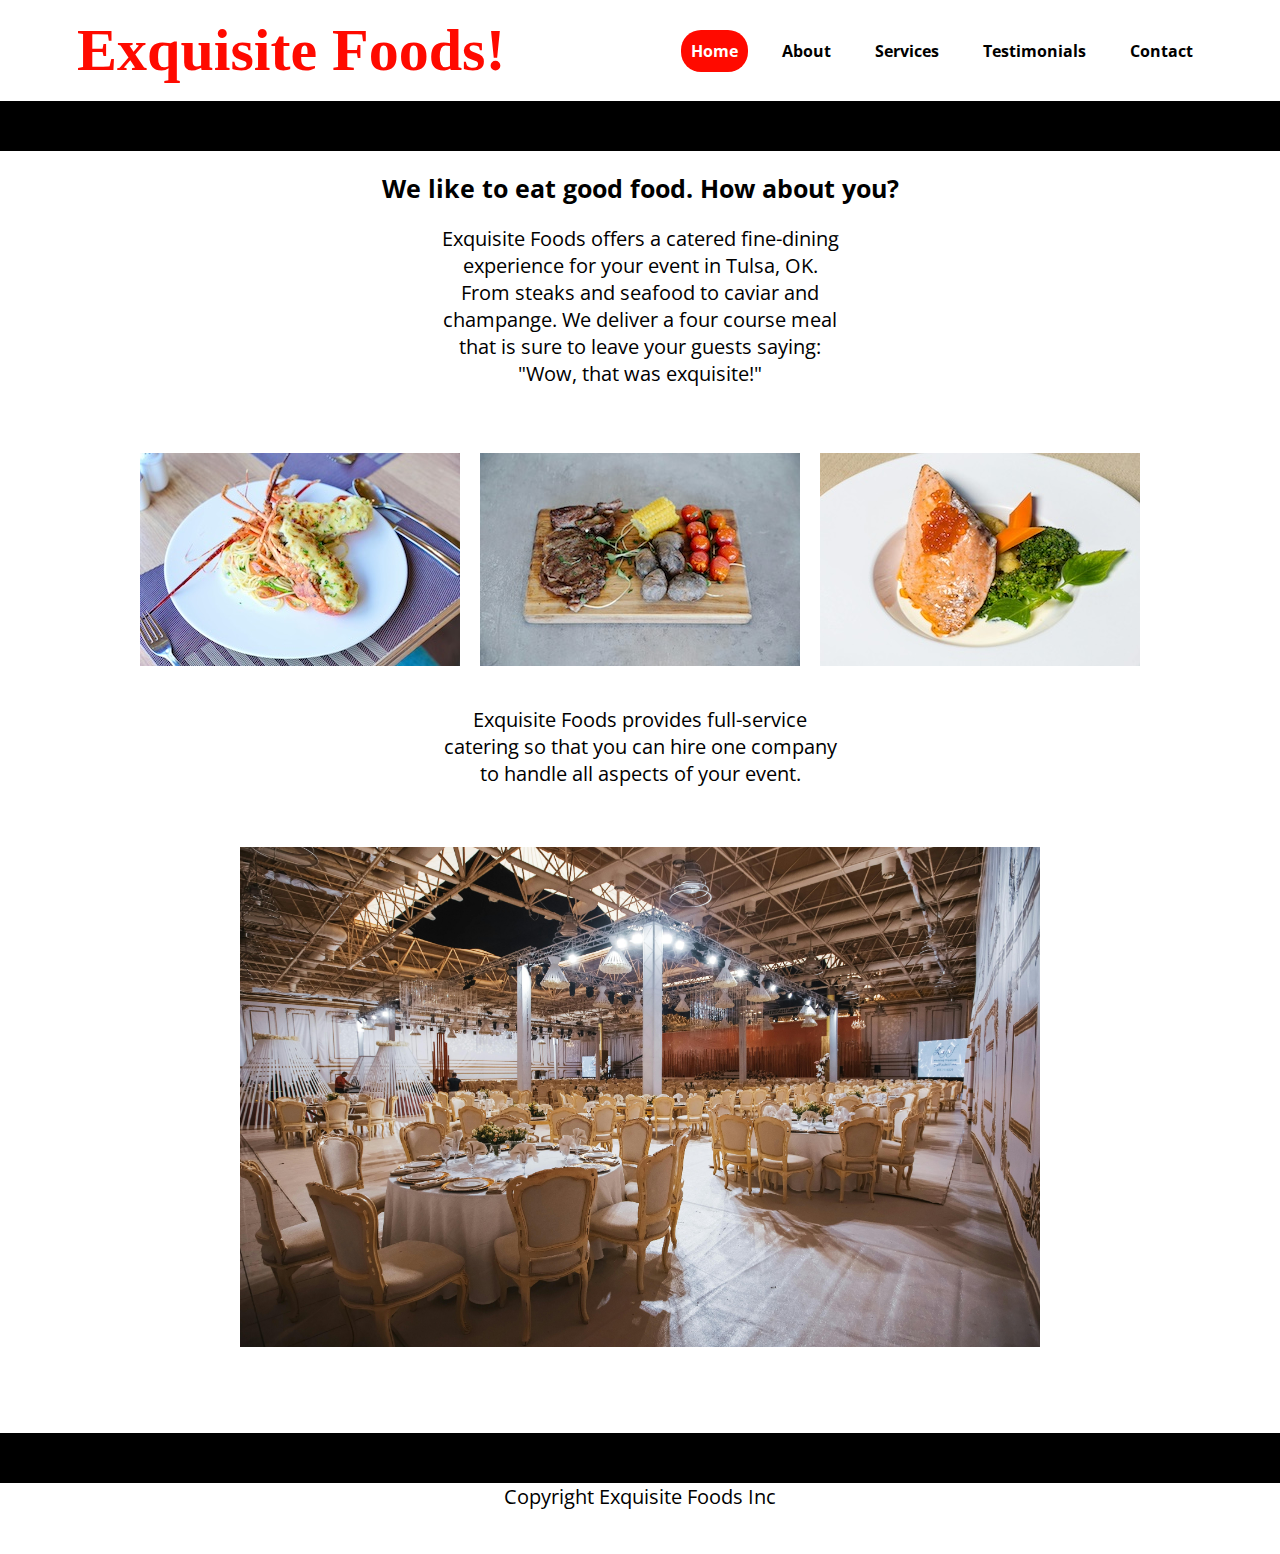
<file: index.html>
<!DOCTYPE html>
<html lang="en">
<head>
    <meta charset="UTF-8">
    <meta name="viewport" content="width=device-width, initial-scale=1.0">
    <title>Exquisite Foods!</title>
    <link rel="stylesheet" href="css/style.css">
    <link
      href="https://fonts.googleapis.com/css?family=Open Sans:400,700"
      rel="stylesheet"
      type="text/css"
    />
    <link
      href="https://fonts.googleapis.com/css?family=Open Sans Condensed:400,700"
      rel="stylesheet"
      type="text/css"
    />
</head>

<body>
    <header class="navbar">
         <div class="logo">Exquisite Foods!</div>
         <nav class="nav-links">
         <a href="index.html" class="active">Home</a>
         <a href="about.html">About</a>
         <a href="services.html">Services</a>
         <a href="testimonials.html">Testimonials</a>
         <a href="contact.html">Contact</a>
    </nav>

    </header> 
    
    <main>
        
        <div class="black-bar"></div>

        <p class="opening-paragraph">
            We like to eat good food. How about you?
        </p>
        <p class="support-paragraph">
            Exquisite Foods offers a catered fine-dining experience for your event in Tulsa, OK. From steaks and seafood to caviar and champange.
            We deliver a four course meal that is sure to leave your guests saying: "Wow, that was exquisite!"
        </p>

        <br>
        <br>
        <br>

        <div class="image-row">

        <img src="images/lobstertail.jpg" alt="lobster tail">
        <img src="images/steak.jpg" alt="steak">
        <img src="images/salmon.jpg" alt="salmon">
        </div>

        <p class="support-paragraph--b">
            Exquisite Foods provides full-service catering so that you can hire one company to handle all aspects of your event.
        </p>

        <img class="dining_a" src="images/dining_a.jpg" alt="event dining">




        <br>
        <br>
        <br>
    </main>

    <footer>
        <div class="black-bar"></div>
        <p>Copyright Exquisite Foods Inc</p>
    
    </footer>
    <br>
    <br>

</body>
</html>
</file>
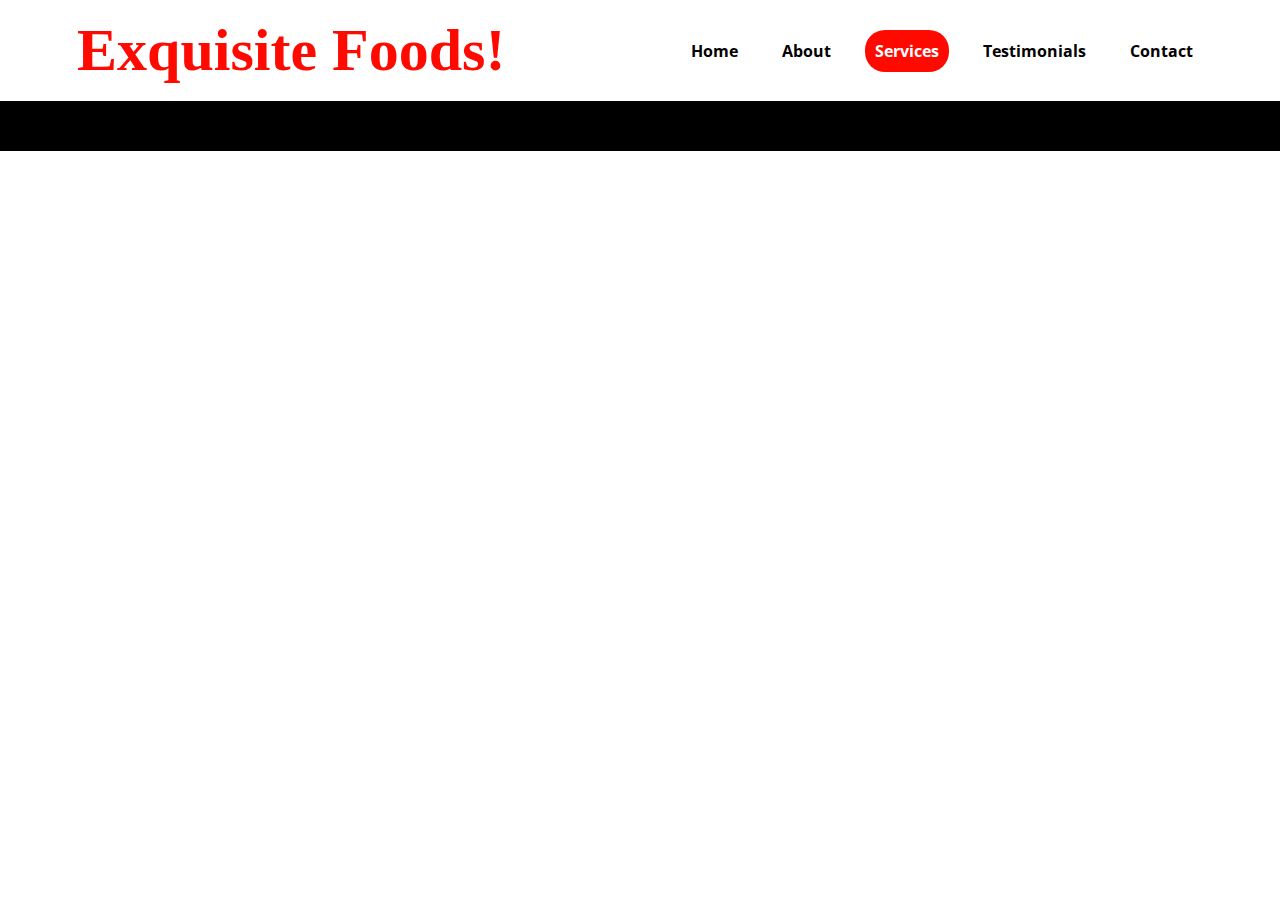
<file: services.html>
<!DOCTYPE html>
<html lang="en">
<head>
  <meta charset="UTF-8">
  <meta name="viewport" content="width=device-width, initial-scale=1.0">
  <title>Exquisite Foods!</title>
  <link rel="stylesheet" href="css/style.css">
  <link
      href="https://fonts.googleapis.com/css?family=Open Sans:400,700"
      rel="stylesheet"
      type="text/css"
    />
    <link
      href="https://fonts.googleapis.com/css?family=Open Sans Condensed:400,700"
      rel="stylesheet"
      type="text/css"
    />
</head>
<body>

    <header class="navbar">
         <div class="logo">Exquisite Foods!</div>
         <nav class="nav-links">
         <a href="index.html">Home</a>
         <a href="about.html">About</a>
         <a href="services.html" class="active">Services</a>
         <a href="testimonials.html">Testimonials</a>
         <a href="contact.html">Contact</a>
    </nav>

    </header> 
    
    <main>
        
        <div class="black-bar"></div>

        <h2></h2>

    <main/>
  
</body>
</html>
</file>
<file: css/style.css>
/* Reset */
* {
  margin: 0;
  padding: 0;
  box-sizing: border-box;
}

.navbar {
  display: flex;
  justify-content: space-between;
  align-items: center;
  padding: 1rem 2rem;
  margin-left: 45px;
  margin-right: 45px;
}

/* Logo */
.logo {
  color: rgb(255, 10, 0);
  font-family: "Brush Script MT", cursive;
  font-weight: bold;
  font-size: 60px;
 
}

/* Navigation Links */
.nav-links {
  display: flex;
  gap: 1.5rem;
}

.nav-links a {
  text-decoration: none;
  color: black;
  font-weight: bold;
  transition: color 0.3s ease;
  padding-left: 10px;
  padding-right: 10px;
  padding-top: 10px;
  padding-bottom: 10px;
}

.nav-links a:hover {
    background-color: rgb(255, 10, 0);
    border-radius: 20px;
    border: none;
    cursor: pointer;
    color: white;
    font-weight: bold;
    padding-left: 10px;
    padding-right: 10px;
    padding-top: 10px;
    padding-bottom: 10px;
    transition: background-color 0.15s, color 0.15s, box-shadow 0.15s;
}

.nav-links a.active {
  color: white; 
  background-color: rgb(255, 10, 0);
  border: none;
  font-weight: bold;
  border-radius: 20px;
}


h1 {
    color: rgb(255, 10, 0);
    font-family: "Brush Script MT", cursive;
    text-align: center;
    font-size: 60px;
    font-weight: bold;
}

.black-bar {
  background-color: black; /* Sets the background color to black */
  width: 100%; /* Ensures the bar spans the full width of the page */
  height: 50px; /* Sets the height of the bar (adjust as needed) */
  /* Optional: Remove default body margin/padding to ensure full width */
  margin: 0;
  padding: 0;
}

.opening-paragraph {
    text-align: center;
    font-size: 25px;
    font-weight: bold;
    margin-top: 20px;
    margin-bottom: 20px;
    
}

.support-paragraph {
  width: 400px;
  text-align: center;
  margin: 0 auto; /* centers the block */
}

.support-paragraph--b {
  width: 400px;
  text-align: center;
  margin: 0 auto;
  margin-bottom: 60px;
}

.image-row {
  display: flex;
  justify-content: center;
  gap: 20px;
  margin-bottom: 40px;
}

footer {
    text-align: center;
    margin-top: 20px;
}

p {
    font-size: 20px;
    font-family: 'Open Sans Condensed', sans-serif;
}

body {
    font-family: 'Open Sans', sans-serif;
}

.dining_a {
  display: block;
  margin: 0 auto;
  width: 800px;
  height: 500px;
}
</file>
